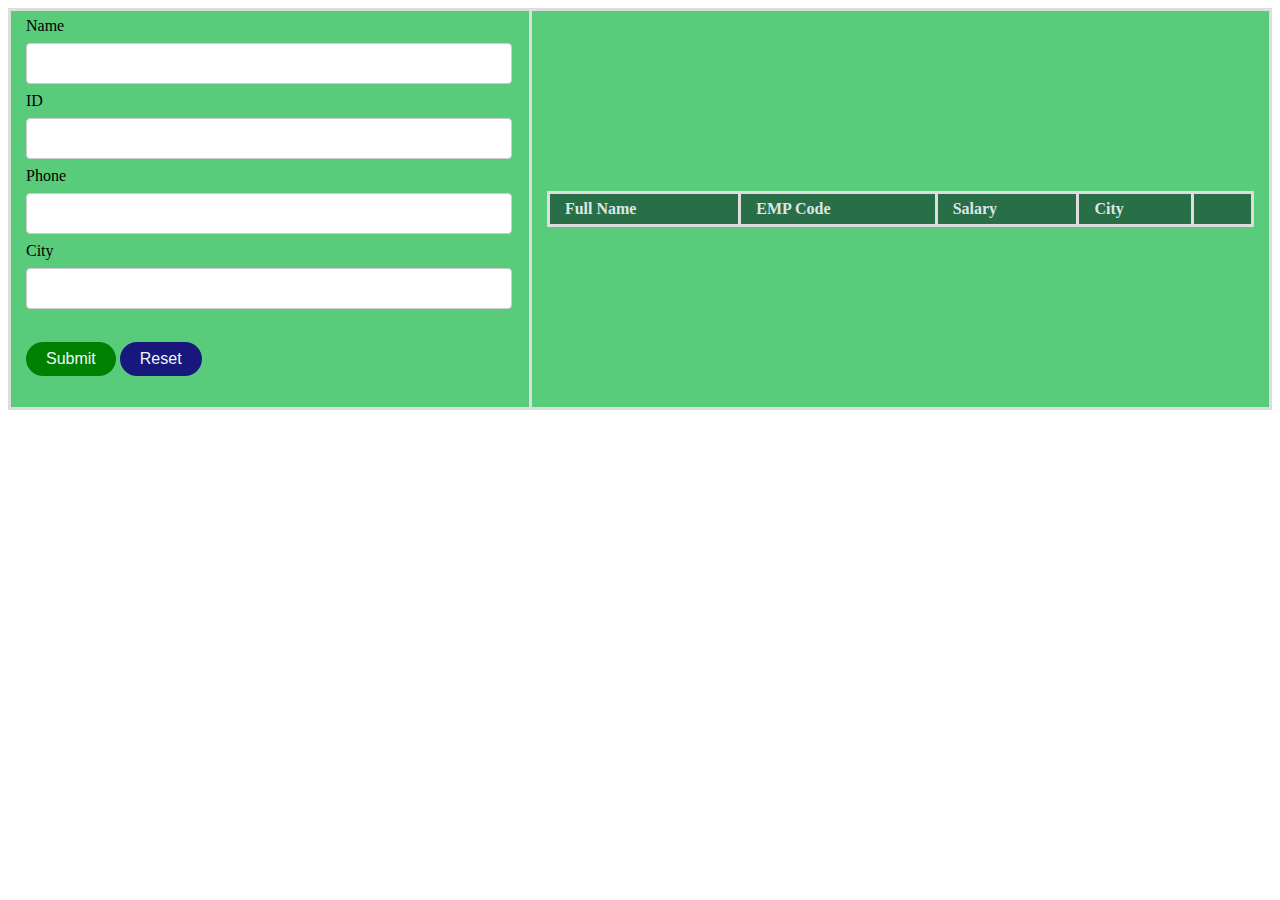
<file: JavaScript Crud Operations/index.html>
<!DOCTYPE html>
<html lang="en">
  <head>
    <meta charset="UTF-8" />
    <meta name="viewport" content="width=device-width, initial-scale=1.0" />
    <meta http-equiv="X-UA-Compatible" content="ie=edge" />
    <title>JavaScript Crud Operation</title>
    <link type="text/css" rel="stylesheet" href="style.css" />
  </head>

  <body>
    <table>
      <tr>
        <td>
          <!-- Create Form   -->
          <form autocomplete="off" onsubmit="onFormSubmit()">
            <div>
              <label for="fullName">Name</label>
              <input
                class="input-item"
                type="text"
                name="fullName"
                id="fullName"
              />
            </div>
            <div>
              <label for="empCode">ID</label>
              <input
                class="input-item"
                type="text"
                name="empCode"
                id="empCode"
              />
            </div>
            <div>
              <label for="salary">Phone</label>
              <input class="input-item" type="text" name="salary" id="salary" />
            </div>
            <div>
              <label for="city">City</label>
              <input class="input-item" type="text" name="city" id="city" />
            </div>
            <div class="form_action--button">
              <input class="submit-btn" type="submit" value="Submit" />
              <input class="reset-btn" type="reset" value="Reset" />
            </div>
          </form>
        </td>
        <td>
          <table class="list" id="employeeList">
            <thead>
              <tr>
                <th>Full Name</th>
                <th>EMP Code</th>
                <th>Salary</th>
                <th>City</th>
                <th></th>
              </tr>
            </thead>
            <tbody></tbody>
          </table>
        </td>
      </tr>
    </table>
    <script type="text/javascript" src="main.js"></script>
  </body>
</html>
</file>
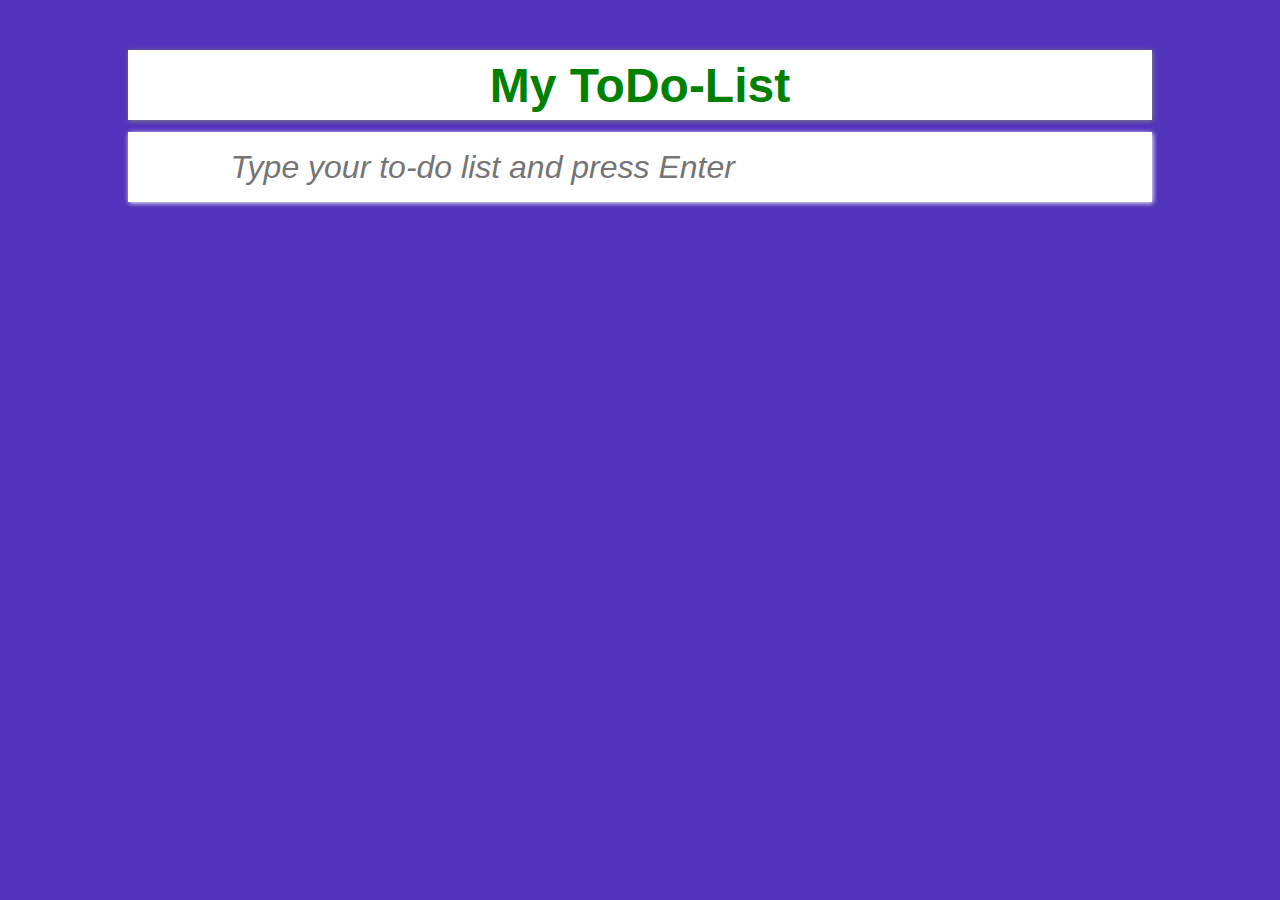
<file: JavaScript TO-DO list/index.html>
<!DOCTYPE html>
<html lang="pt-br">
  <head>
    <meta charset="UTF-8" />
    <meta name="viewport" content="width=device-width, initial-scale=1.0" />
    <link rel="stylesheet" href="style.css" />
    <title>My ToDo-List</title>
  </head>
  <body>
    <div class="todo">
      <div class="todo__title">My ToDo-List</div>

      <div class="todo__list" id="todoList"></div>

      <div class="todo__new-item" id="newItem">
        <input type="text" placeholder="Type your to-do list and press Enter" />
      </div>
    </div>
    <script src="main.js"></script>
  </body>
</html>
</file>
<file: JavaScript Crud Operations/style.css>
body > table {
  width: 100%;
  background-color: rgb(88, 204, 123);
}
table {
  border-collapse: collapse;
}
table.list {
  width: 100%;
}
td,
th {
  border: 3px solid #ddd;
  text-align: left;
  padding: 6px 15px;
}
tr:nth-child(even),
table.list thead > tr {
  background-color: rgb(40, 110, 71);
  color: rgb(220, 230, 230);
}

.input-item {
  width: 91%;
  padding: 12px 20px;
  margin: 8px 0;
  display: inline-block;
  border: 1px solid #ccc;
  border-radius: 4px;
}

.submit-btn,
.reset-btn {
  padding: 8px 20px;
  font-size: 1rem;
  cursor: pointer;
  border-radius: 40px;
  border: none;
  color: aliceblue;
  margin: 25px 0 25px;
  outline: none;
}

.submit-btn {
  background: green;
}
.reset-btn {
  background: rgb(23, 23, 124);
}
</file>
<file: JavaScript TO-DO list/style.css>
:root {
  --primary-color: #5134bb;
  --secondary-color: #fff;
}

* {
  margin: 0;
  padding: 0;
  box-sizing: border-box;
}
body {
  background-color: var(--primary-color);
  font: bold 2rem "Open Sans", sans-serif;
}

.todo {
  display: flex;
  width: 80vw;
  flex-direction: column;
  align-items: center;
  margin: 0 auto;
  gap: 1px;
}

.todo__title {
  display: flex;
  background-color: var(--secondary-color);
  width: 100%;
  height: 70px;
  justify-content: center;
  align-items: center;
  margin-top: 50px;
  box-shadow: 1px 1px 5px gray;
  font-size: 3rem;
  color: green;
}

.todo__list {
  display: flex;
  width: 100%;
  flex-direction: column;
  gap: 10px;
}

.todo__item {
  display: flex;
  width: 100%;
  height: 60px;
  justify-content: space-between;
  align-items: center;
  padding: 5px;
  box-shadow: 2px 2px 5px purple;
}
.todo__item > div {
  width: 80%;
}
.todo__item:hover {
  cursor: pointer;
  transition: all 0.3s ease;
  background-color: yellowgreen;
  color: var(--primary-color);
}

.todo__item > input[type="text"] {
  border: none;
  width: 80%;
  font: inherit;
}

.todo__item > input[type="button"],
.todo__item > input[type="checkbox"] {
  width: 30px;
  height: 30px;
  font: inherit;
}

.todo__item > input[type="checkbox"]:checked + div {
  text-decoration: line-through;
}

.todo__new-item {
  display: flex;
  background-color: white;
  width: 100%;
  height: 70px;
  justify-content: space-evenly;
  padding: 10px 0;
  box-shadow: 1px 1px 5px var(--secondary-color);
  margin: 10px;
  font: inherit;
}

.todo__new-item > input {
  background-color: white;
  border: none;
  width: 80%;
  outline: none;
  font: inherit;
}

.todo__new-item > input::placeholder {
  font-style: italic;
  font-weight: normal;
}
</file>
